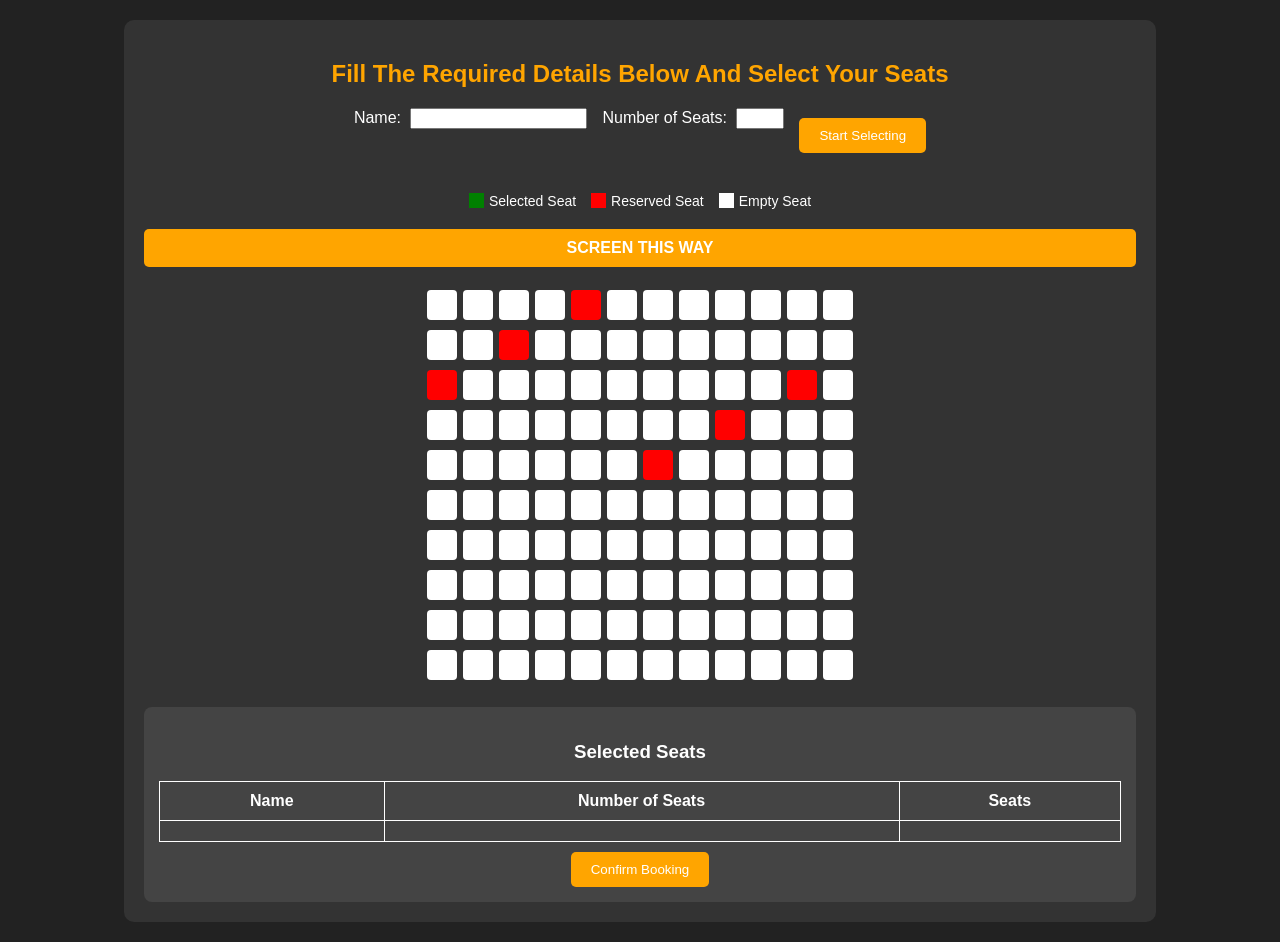
<file: templates/book1.html>
<!DOCTYPE html>
<html lang="en">
<head>
    <meta charset="UTF-8">
    <meta name="viewport" content="width=device-width, initial-scale=1.0">
    <title>Movie Seat Selection</title>
    <style>
        body {
            font-family: Arial, sans-serif;
            background-color: #222;
            color: #fff;
            text-align: center;
            margin: 0;
            padding: 20px;
        }
        .container {
            background-color: #333;
            border-radius: 10px;
            padding: 20px;
            width: 80%;
            margin: 0 auto;
        }
        h2 {
            color: orange;
        }
        .form-container {
            display: flex;
            justify-content: center;
            gap: 15px;
            padding-bottom: 20px;
        }
        .form-container label {
            margin-right: 5px;
        }
        .seat-container {
            margin-top: 20px;
        }
        .seat {
            display: inline-block;
            width: 30px;
            height: 30px;
            margin: 3px;
            background-color: #ccc; /* Default empty seat color */
            border-radius: 4px;
            cursor: pointer;
        }
        .selected {
            background-color: green; /* Highlight selected seat in green */
        }
        .reserved {
            background-color: red; /* Reserved seat in red */
            cursor: not-allowed;
        }
        .empty {
            background-color: white; /* Empty seat in white */
        }
        .screen {
            background-color: orange;
            padding: 10px;
            margin: 20px 0;
            font-weight: bold;
            border-radius: 5px;
        }
        .legend {
            display: flex;
            justify-content: center;
            gap: 15px;
            margin-top: 20px;
            font-size: 14px;
        }
        .legend div {
            display: flex;
            align-items: center;
            gap: 5px;
        }
        .legend .color-box {
            width: 15px;
            height: 15px;
        }
        .seat-details {
            margin-top: 20px;
            background-color: #444;
            padding: 15px;
            border-radius: 8px;
        }
        table {
            width: 100%;
            color: white;
            margin-top: 15px;
        }
        table, th, td {
            border: 1px solid white;
            border-collapse: collapse;
            padding: 10px;
            text-align: center;
        }
        button {
            margin-top: 10px;
            padding: 10px 20px;
            background-color: orange;
            border: none;
            border-radius: 5px;
            color: white;
            cursor: pointer;
        }
    </style>
</head>
<body>

<div class="container">
    <h2>Fill The Required Details Below And Select Your Seats</h2>
    
    <!-- User Input Form -->
    <div class="form-container">
        <div>
            <label for="name">Name:</label>
            <input type="text" id="name" required>
        </div>
        <div>
            <label for="seat-count">Number of Seats:</label>
            <input type="number" id="seat-count" min="1" max="10" required>
        </div>
        <button onclick="startSelection()">Start Selecting</button>
    </div>
    
    <!-- Seat Layout -->
    <div class="seat-container">
        <div class="legend">
            <div><div class="color-box selected"></div>Selected Seat</div>
            <div><div class="color-box reserved"></div>Reserved Seat</div>
            <div><div class="color-box empty"></div>Empty Seat</div>
        </div>
        <div class="screen">SCREEN THIS WAY</div>
        <div id="seats">
            <!-- Seats will be dynamically generated here -->
        </div>
    </div>

    <!-- Display Selected Seat Details -->
    <div class="seat-details">
        <h3>Selected Seats</h3>
        <table>
            <tr>
                <th>Name</th>
                <th>Number of Seats</th>
                <th>Seats</th>
            </tr>
            <tr>
                <td id="display-name"></td>
                <td id="display-seat-count"></td>
                <td id="display-seats"></td>
            </tr>
        </table>
        <button onclick="confirmBooking()">Confirm Booking</button>
    </div>
</div>

<script>
    const maxSeats = 120; // total number of seats
    let selectedSeats = [];
    let maxSelection;
    const reservedSeats = [5, 15, 25, 35, 45, 55]; // Example reserved seats

    // Generate seats
    function generateSeats() {
        const seatContainer = document.getElementById('seats');
        seatContainer.innerHTML = ''; // Clear any existing seats
        for (let i = 1; i <= maxSeats; i++) {
            const seat = document.createElement('div');
            seat.classList.add('seat');
            if (reservedSeats.includes(i)) {
                seat.classList.add('reserved'); // Mark reserved seats
            } else {
                seat.classList.add('empty'); // Mark empty seats
                seat.addEventListener('click', () => selectSeat(seat, i)); // Add click event for selection
            }
            seat.id = `seat-${i}`;
            seatContainer.appendChild(seat);
            if (i % 12 === 0) {
                seatContainer.appendChild(document.createElement('br')); // Add line breaks after every 12 seats
            }
        }
    }

    // Start seat selection
    function startSelection() {
        const name = document.getElementById('name').value;
        maxSelection = parseInt(document.getElementById('seat-count').value);
        
        if (name === "" || isNaN(maxSelection) || maxSelection < 1) {
            alert("Please fill in your name and the number of seats correctly.");
            return;
        }
        
        document.getElementById('display-name').innerText = name;
        document.getElementById('display-seat-count').innerText = maxSelection;
        selectedSeats = []; // reset selected seats
        updateSelectedSeatsDisplay();
        generateSeats(); // Generate seats only after starting selection
    }

    // Select or deselect seat
    function selectSeat(seat, seatNumber) {
        if (!seat.classList.contains('reserved')) {
            if (seat.classList.contains('selected')) {
                seat.classList.remove('selected'); // Deselect the seat
                const seatIndex = selectedSeats.indexOf(seatNumber);
                selectedSeats.splice(seatIndex, 1); // Remove from selected seats
            } else {
                if (selectedSeats.length < maxSelection) {
                    seat.classList.add('selected'); // Select the seat
                    selectedSeats.push(seatNumber); // Add to selected seats
                } else {
                    alert(`You can only select up to ${maxSelection} seats.`);
                }
            }
            updateSelectedSeatsDisplay();
        }
    }

    // Update the displayed selected seats
    function updateSelectedSeatsDisplay() {
        document.getElementById('display-seats').innerText = selectedSeats.join(', '); // Show selected seats
    }

    // Confirm booking
    function confirmBooking() {
        if (selectedSeats.length === maxSelection) {
            alert("Booking Confirmed!");
            window.location.href = "confirmation-page.html"; // Redirect to confirmation page
        } else {
            alert(`Please select ${maxSelection} seats.`);
        }
    }

    generateSeats(); // Initial seat generation
</script>

</body>
</html>
</file>
